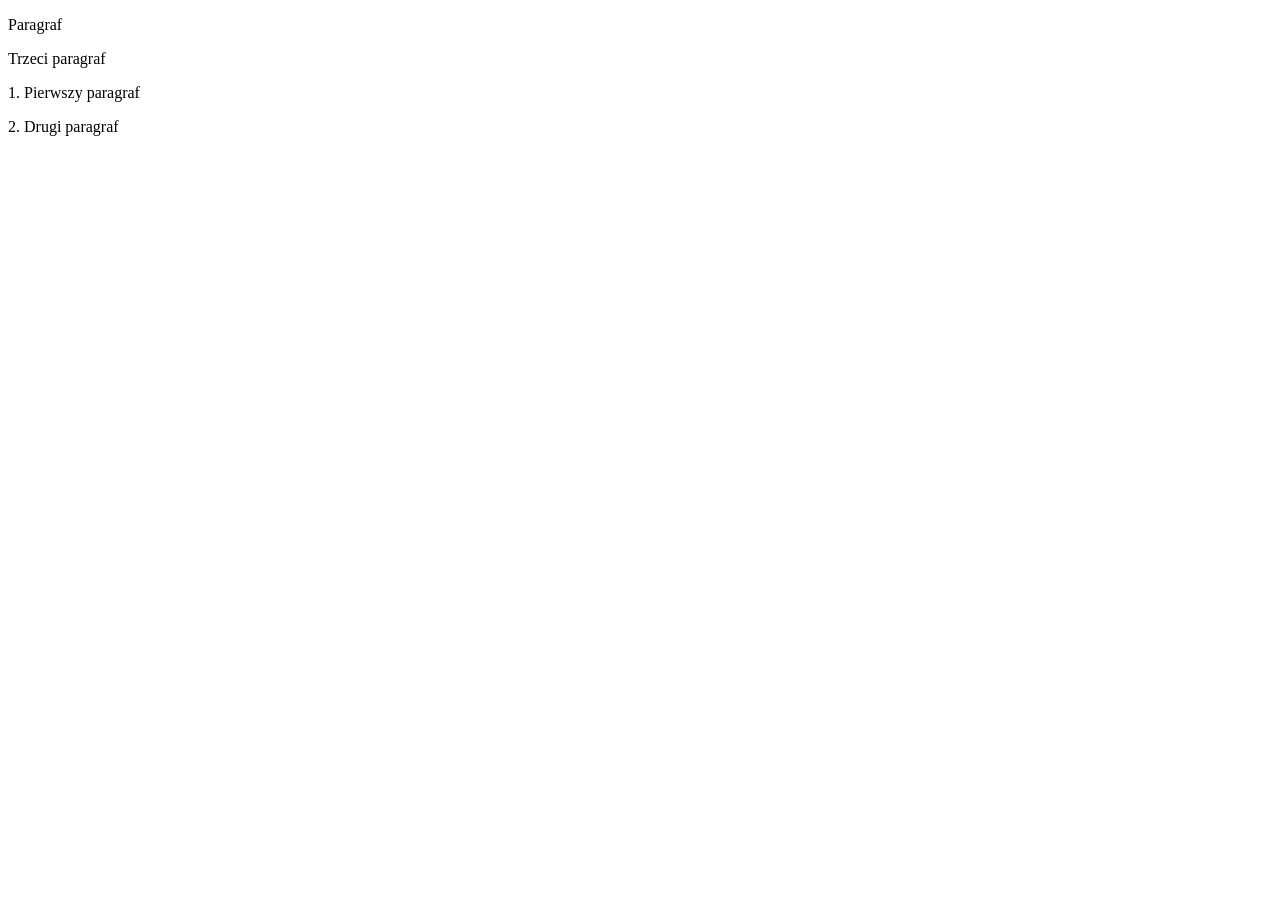
<file: index.html>
<!DOCTYPE html>
<html lang="en">
<head>
    <meta charset="UTF-8">
    <meta name="viewport" content="width=device-width, initial-scale=1.0">
    <meta http-equiv="X-UA-Compatible" content="ie=edge">
    <title>Document</title>
</head>
<body>
    <p>Paragraf</p>
    <p>Trzeci paragraf</p>
    <p>1. Pierwszy paragraf</p>
    <p>2. Drugi paragraf</p>
    
</body>
</html>
</file>
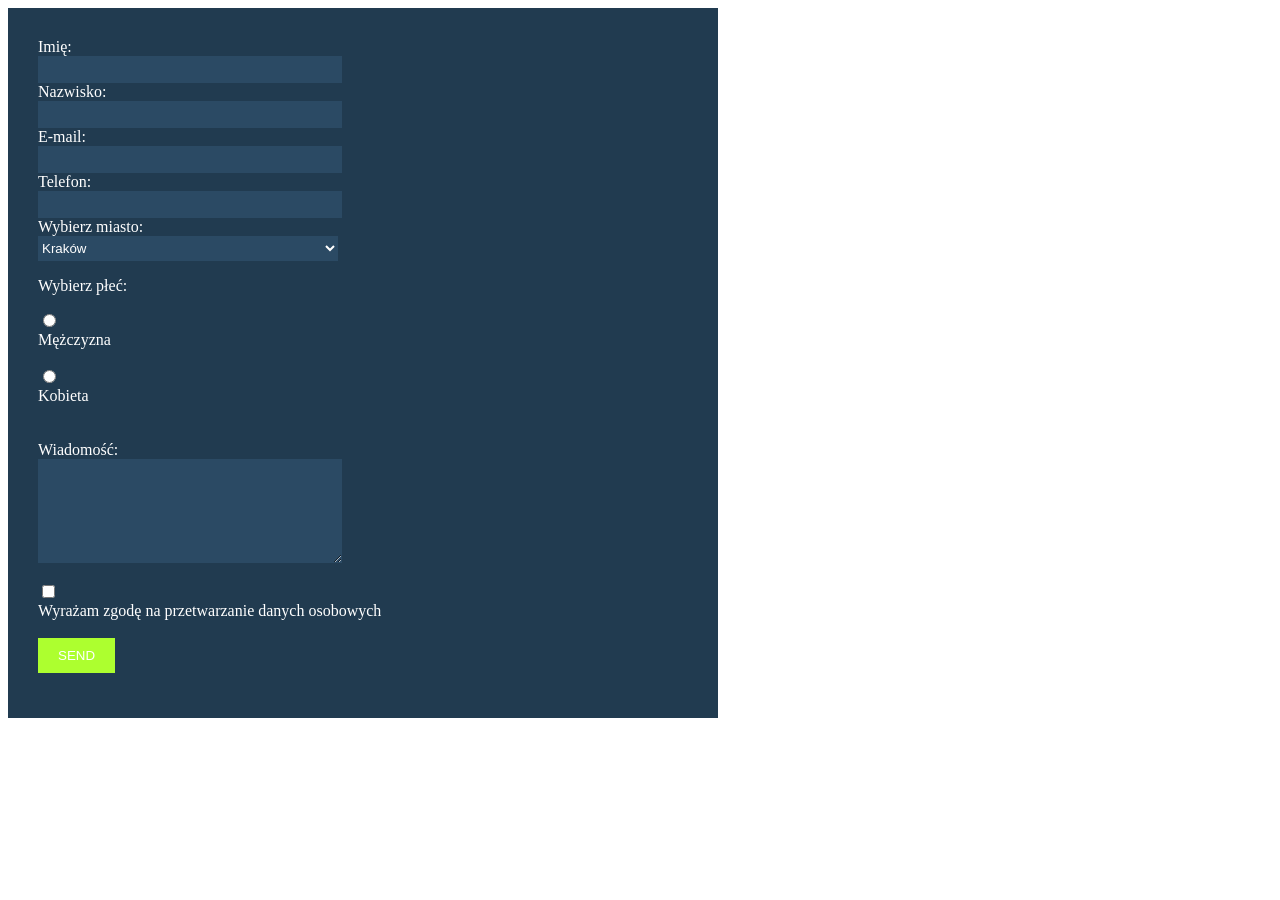
<file: formularz-html5/index.html>
<!DOCTYPE html>
<html lang="en">

<head>
    <meta charset="UTF-8">
    <title>Zadanie domowe - Formularz HTML5</title>
    <link rel="stylesheet" href="css/style.css">
</head>

<body>
   
    <!-- Zadanie domowe zrob z wykorzystaniem serwisu https://formspree.io -->
    
    <form action="https://formspree.io/l.badocha@arena108.pl" method="POST">
        <label for="name">Imię:</label>
        <input type="text" name="name" id="name">

        <br>
        <label for="lastname">Nazwisko:</label>
        <input type="text" name="lastname" id="lastname">

        <br>
        <label for="mail">E-mail:</label>
        <input type="email" name="_replyto" id="mail">

        <br>
        <label for="phone">Telefon:</label>
        <input type="tel" name="phone" id="phone">

        <br>
        <label for="city">Wybierz miasto:</label>
        <select name="city" id="city">
            <option value="krakow">Kraków</option>
            <option value="warszawa">Warszawa</option>
            <option value="gdansk">Gdańsk</option>
        </select>

        <br>
      	<p>Wybierz płeć:</p>
        <input type="radio" name="gender" value="male" id="male"><label for="male">Mężczyzna</label>
        <br>
        <input type="radio" name="gender" value="female" id="female"><label for="female">Kobieta</label>
        <br>

        <br>
        <label for="message">Wiadomość: </label>
        <textarea name="message" id="message"></textarea>
        <br>
        <input type="checkbox" id="agreement" name="agreement">
        <label for="agreement">Wyrażam zgodę na przetwarzanie danych osobowych</label>
        <br>
        <input type="submit" value="Send">
    </form>
</body>

</html>
</file>
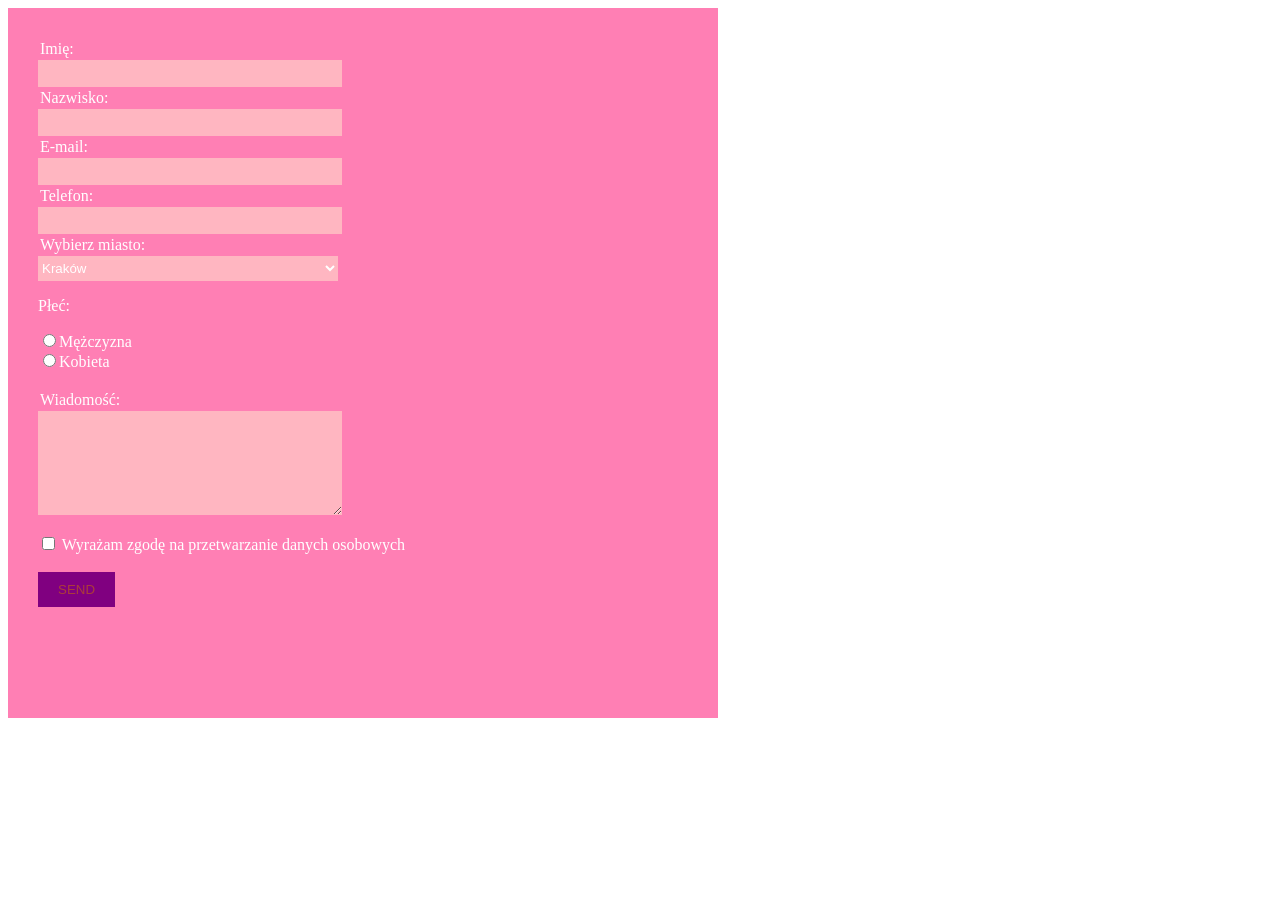
<file: formularz-paulina/index.html>
<!DOCTYPE html>
<html lang="en">
<head>
    <meta charset="UTF-8">
    <meta name="viewport" content="width=device-width, initial-scale=1.0">
    <meta http-equiv="X-UA-Compatible" content="ie=edge">
    <title>Document</title>
    <link rel="stylesheet" href="css/style.css">
</head>
<body>
    
        <form action="https://formspree.io/mqkalbjo" method="POST">
            <label for="name">Imię:</label>
            <input type="text" name="name" id="name">
    
            <br>
            <label for="lastname">Nazwisko:</label>
            <input type="text" name="lastname" id="lastname">
    
            <br>
            <label for="mail">E-mail:</label>
            <input type="email" name="_replyto" id="mail">
    
            <br>
            <label for="phone">Telefon:</label>
            <input type="tel" name="phone" id="phone">
    
            <br>
            <label for="city">Wybierz miasto:</label>
            <select name="city" id="city">
                <option value="krakow">Kraków</option>
                <option value="warszawa">Warszawa</option>
                <option value="gdansk">Gdańsk</option>
            </select>
    
            <br>
              <p>Płeć:</p>
            <input type="radio" name="gender" value="male" id="male"><label for="male">Mężczyzna</label>
            <br>
            <input type="radio" name="gender" value="female" id="female"><label for="female">Kobieta</label>
            <br>
            <br>
            <label for="message">Wiadomość: </label>
            <textarea name="message" id="message"></textarea>
            <br>
            <input type="checkbox" id="agreement" name="agreement">
            <label for="agreement">Wyrażam zgodę na przetwarzanie danych osobowych</label>
            <br>
            <br>
            <input type="submit" value="Send">
        </form>
        <br>

</body>
</html>
</file>
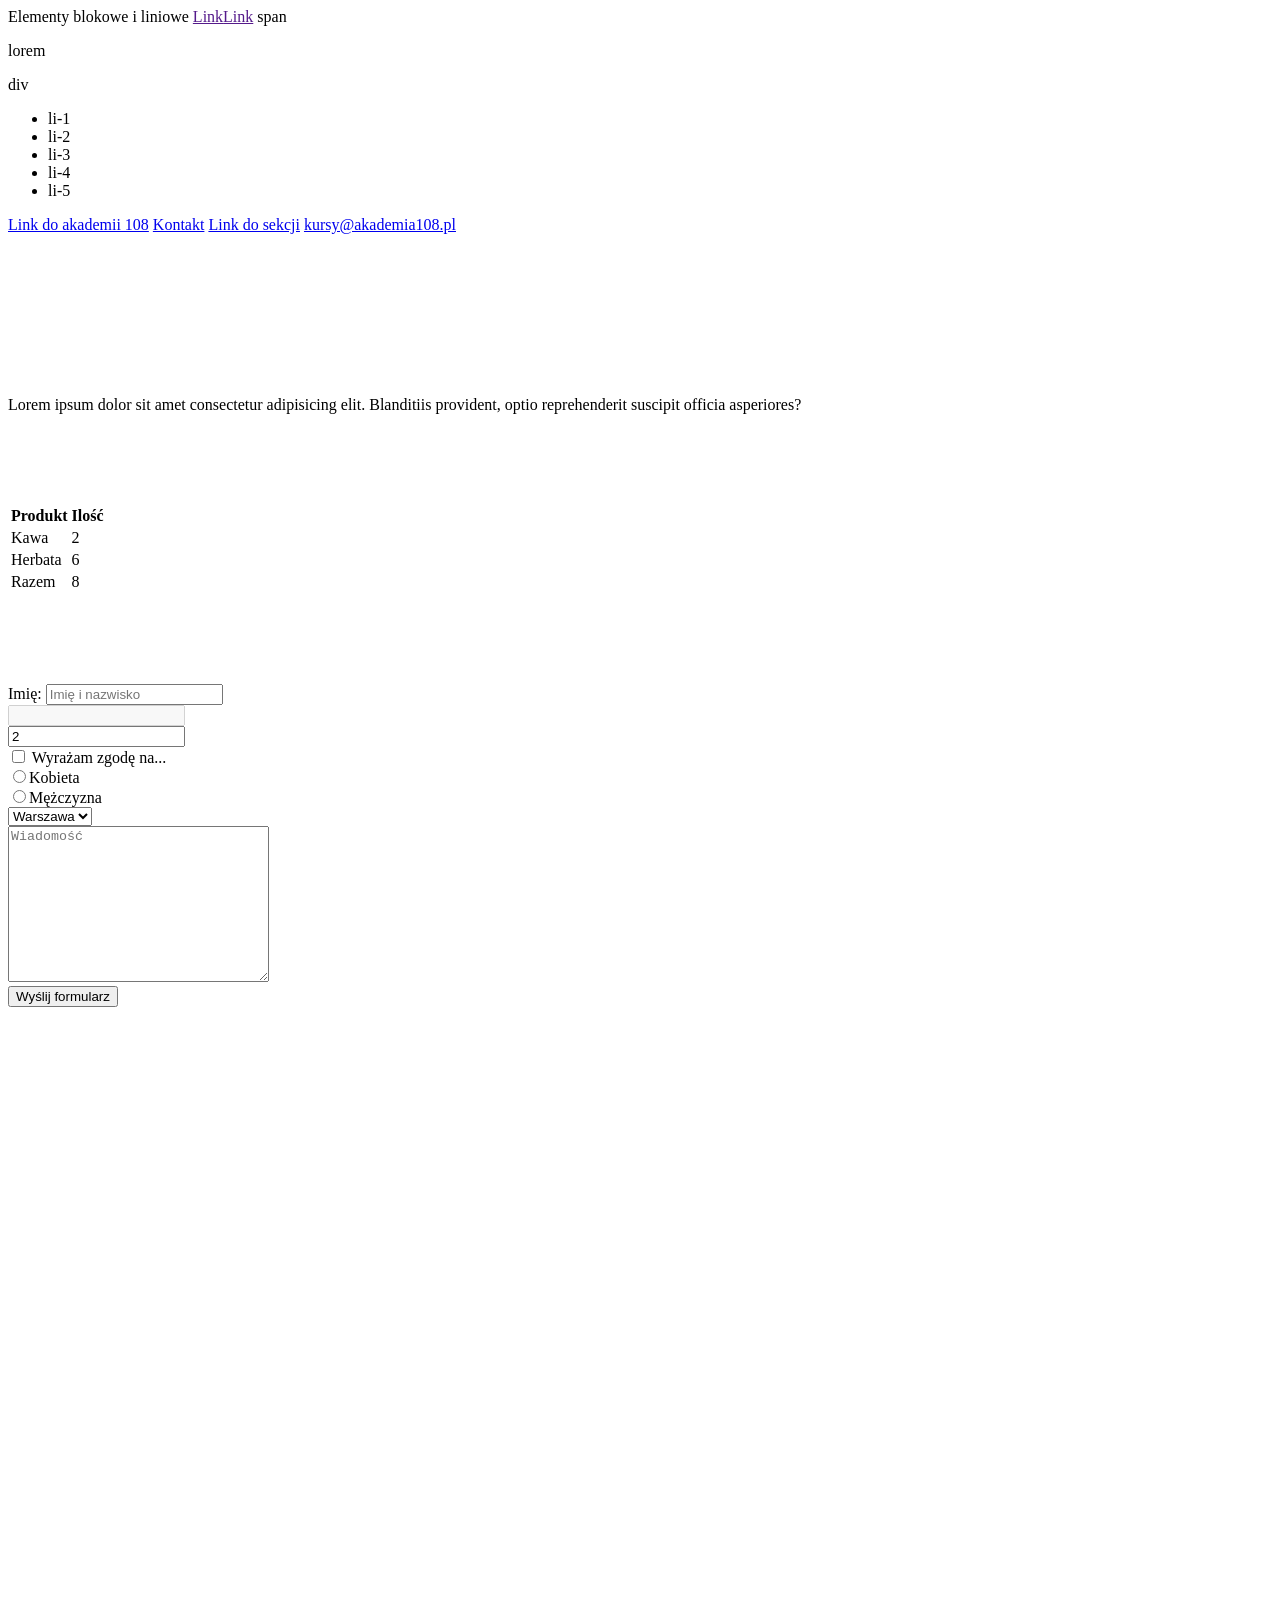
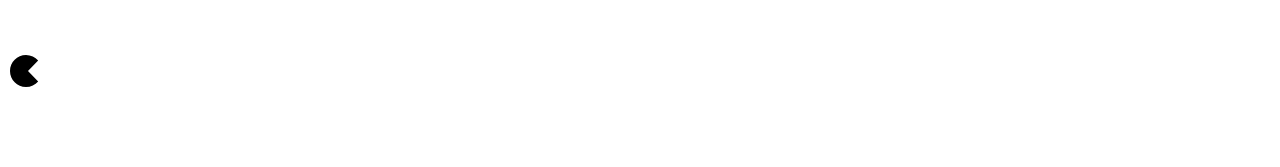
<file: html5/index.html>
<!DOCTYPE html>
<html lang="en">
<head>
    <meta charset="UTF-8">
    <meta name="viewport" content="width=device-width, initial-scale=1.0">
    <meta http-equiv="X-UA-Compatible" content="ie=edge">
    <title>Document</title>
</head>
<body>
Elementy blokowe i liniowe
    <a href="">Link</a><a href="">Link</a>
    <span>span</span>
    <p>lorem</p>
    <div>div</div>
    <ul>
        <li>li-1</li>
        <li>li-2</li>
        <li>li-3</li>
        <li>li-4</li>
        <li>li-5</li>
    </ul>
    <a href="https://akademia108.pl">Link do akademii 108</a>
    <a href="podstrony/kontakt.html" target="_blank">Kontakt</a>
    <a href="#sekcja">Link do sekcji</a>
    <a href="mailto:kursy@akademia108.pl">kursy@akademia108.pl</a>
    <br>
    <br>
    <br>
    <br>
    <br>
    <br>
    <br>
    <br>
    <br>
    <br>
    <section id="sekcja">Lorem ipsum dolor sit amet consectetur adipisicing elit. Blanditiis provident, optio reprehenderit suscipit officia asperiores?</section>
    <br>
    <br>
    <br>
    <br>
    <br>
    <table>
        <thead>
            <tr>
                <th>Produkt</th>
                <th>Ilość</th>
            </tr>
        </thead>
        <tbody>
            <tr>
                <td>Kawa</td>
                <td>2</td>
            </tr>
            <tr>
                <td>Herbata</td>
                <td>6</td>
            </tr>
        </tbody>
        <tfoot>
            <tr>
                <td>Razem</td>
                <td>8</td>
            </tr>
        </tfoot>
    </table>
    <br>
    <br>
    <br>
    <br>
    <br>
    <form action="" method="POST">
        <label for="user-name">Imię:</label>
        <input type="text" id="user-name" name="user-name" placeholder="Imię i nazwisko"><br>
        <input type="email" name="email" id="email" disabled><br>
        <input type="number" name="number" value=2><br>
        <input type="checkbox" name="agreement" id="agreement" required>
        <label for="agreement">Wyrażam zgodę na...</label><br>
        <label for=""><input type="radio" name="gender">Kobieta</label><br>
        <label for=""><input type="radio" name="gender">Mężczyzna</label>
        <br>

        <select name="cities" id="">
            <option value="Warszawa">Warszawa</option>
            <option value="Kraków">Kraków</option>
            <option value="Gdańsk">Gdańsk</option>
        </select><br>
        
        <textarea name="message" placeholder="Wiadomość" id="" cols="30" rows="10"></textarea><br>
        <input type="submit" value="Wyślij formularz">
        <br>
        <br>
        <br>
        <br>
        <br>
        <iframe src="https://media.giphy.com/media/mCRJDo24UvJMA/giphy.gif" frameborder="0" width="500" height="500"></iframe>
        <br>
        <br>
        <br>
        <br>
        <br>
        <svg style="height: 100px;">
                <path d="M30.148 5.588c-2.934-3.42-7.288-5.588-12.148-5.588-8.837 0-16 7.163-16
                16s7.163 16 16 16c4.86 0 9.213-2.167 12.148-5.588l-10.148-10.412 10.148-
                10.412zM22 3.769c1.232 0 2.231 0.999 2.231 2.231s-0.999 2.231-2.231 2.231-2.231-
                0.999-2.231-2.231c0-1.232 0.999-2.231 2.231-2.231z"></path>
                </svg>




    </form>


</body>
</html>
</file>
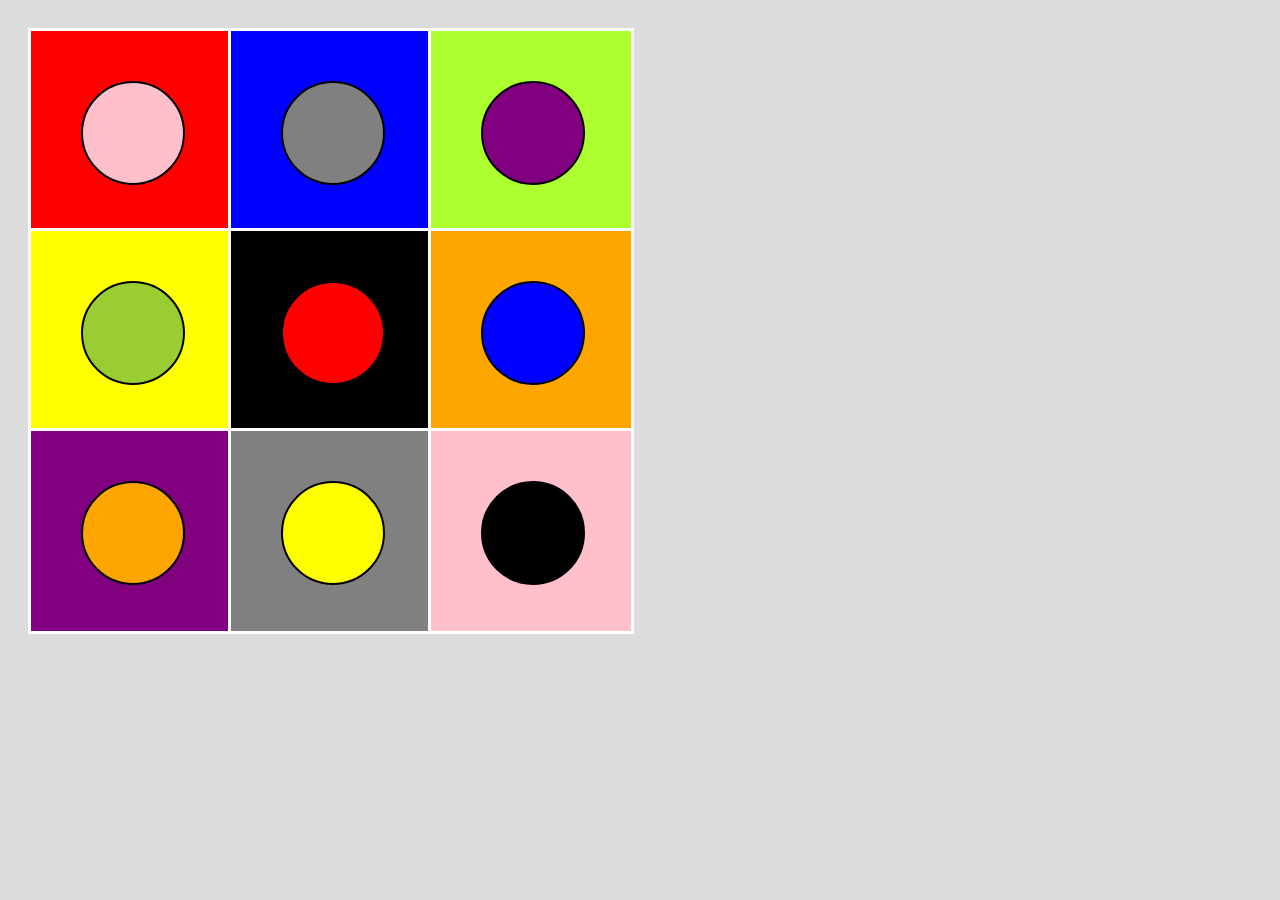
<file: pozycjonowanie-paulina/index.html>
<!DOCTYPE html>
<html lang="en">
<head>
    <meta charset="UTF-8">
    <meta name="viewport" content="width=device-width, initial-scale=1.0">
    <meta http-equiv="X-UA-Compatible" content="ie=edge">
    <title>Zadanie domowe - pozycjonowanie</title>
    <link rel="stylesheet" href="css/style.css">
</head>
<body>

        <div id="relative">
            <div id="element1" class="rows">
                <div id="kolo1" class="circles"></div></div>

            <div id="element2" class="rows">
                <div id="kolo2" class="circles"></div></div>

            <div id="element3" class="rows">
                <div id="kolo3" class="circles"></div></div>

            <div id="element4" class="rows">
                <div id="kolo4" class="circles"></div></div>

            <div id="element5" class="rows">
                    <div id="kolo5" class="circles"></div></div>

            <div id="element6" class="rows">
                    <div id="kolo6" class="circles"></div></div>

            <div id="element7" class="rows">
                    <div id="kolo7" class="circles"></div></div>

            <div id="element8" class="rows">
                    <div id="kolo8" class="circles"></div></div>

            <div id="element9" class="rows">
                    <div id="kolo9" class="circles"></div></div>
        </div>

</body>
</html>
</file>
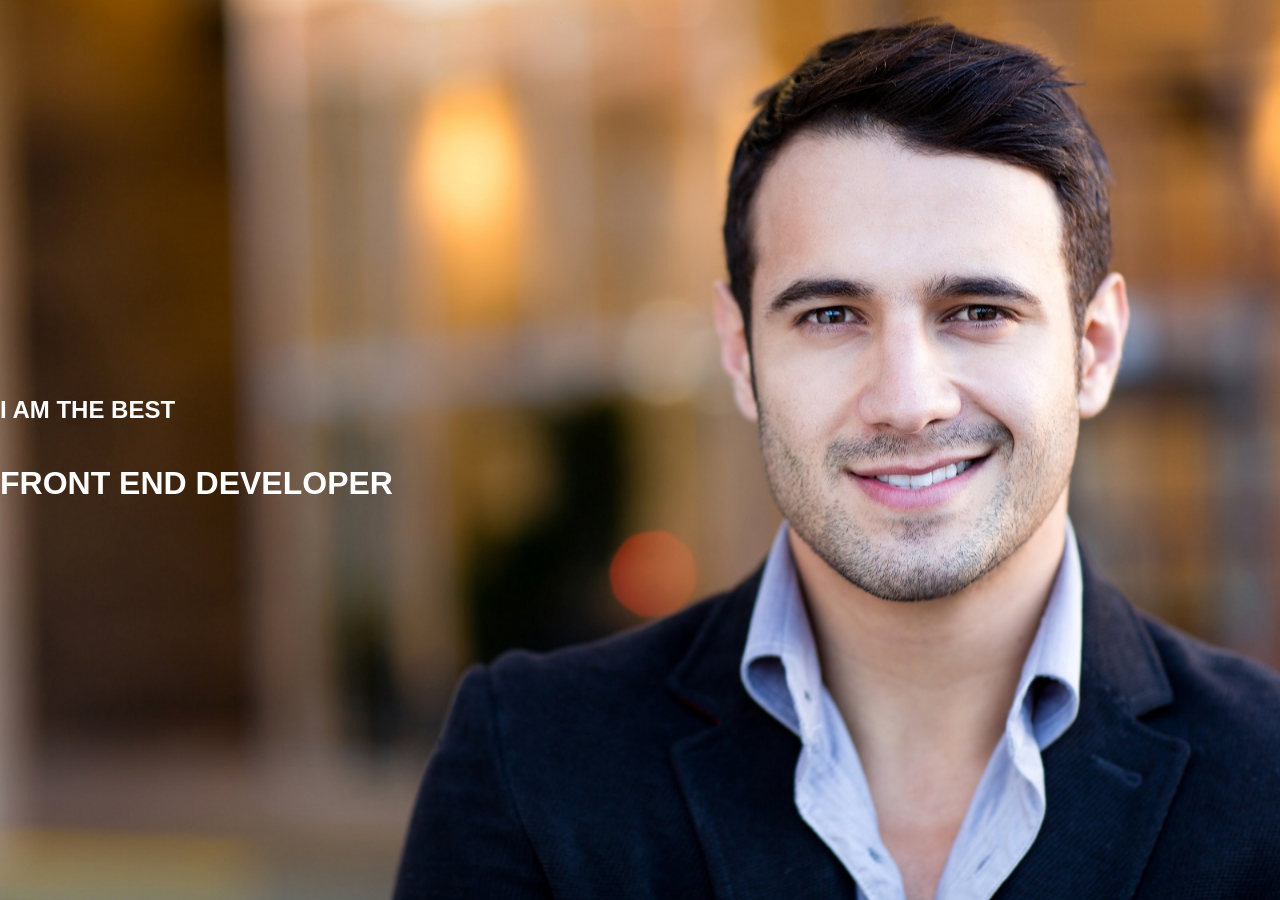
<file: rwd-praca-domowa/index.html>
<!DOCTYPE html>
<html lang="en">
<head>
    <meta charset="UTF-8">
    <meta name="viewport" content="width=device-width, initial-scale=1.0">
    <meta http-equiv="X-UA-Compatible" content="ie=edge">
        
    <link rel="stylesheet" href="css/style.css">
    
    <title>RWD - praca domowa</title>
</head>
<body>
    
    <header class="naglowek">
        <h2 class="bigger">i am the best</h2>
        <h1 class="bigger">front end developer</h1>
    </header>
        <h2 class="small">i am the best</h2>
        <h1 class="small">front end developer</h1>

</body>
</html>
</file>
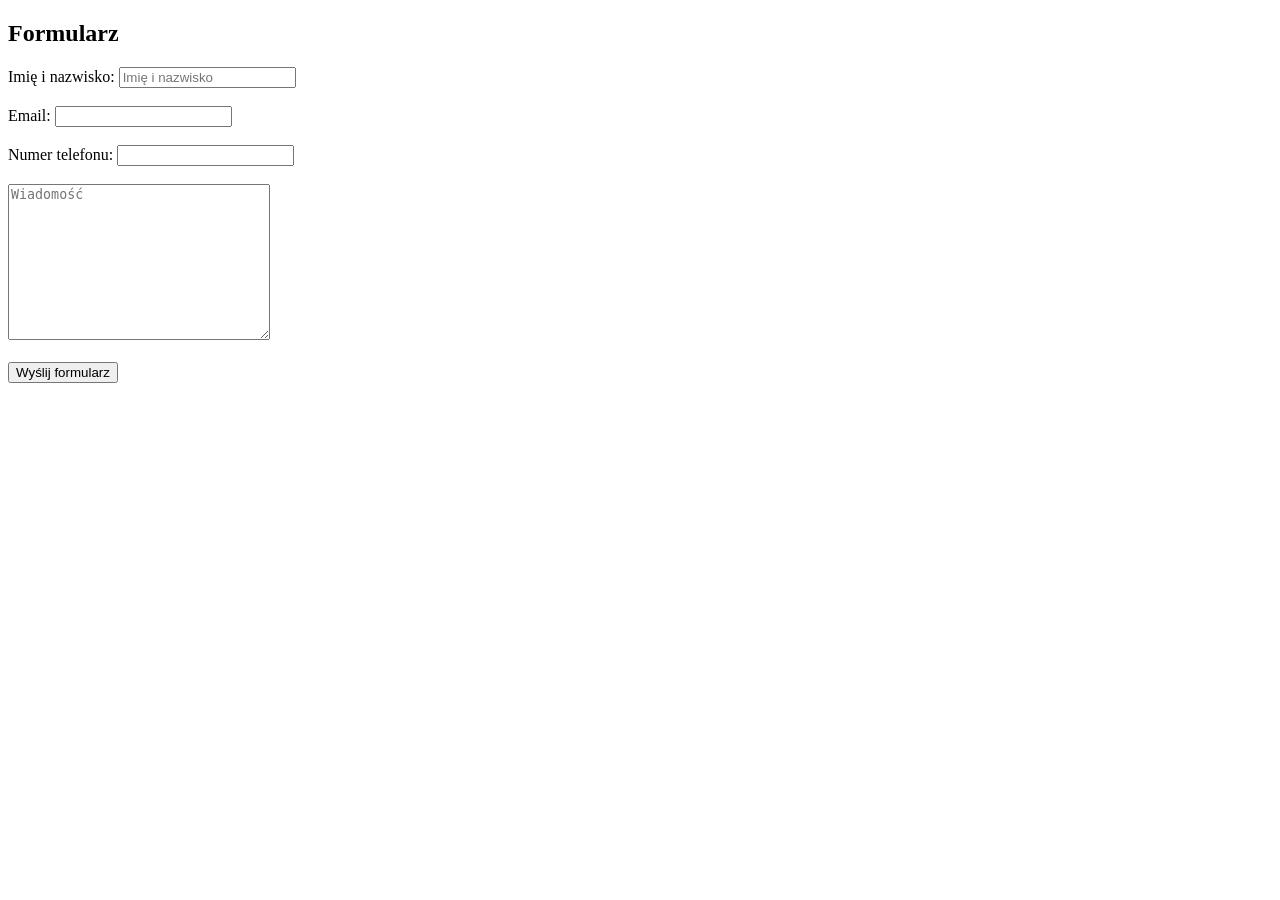
<file: warsztaty/index.html>
<!DOCTYPE html>
<html lang="en">
<head>
    <meta charset="UTF-8">
    <meta name="viewport" content="width=device-width, initial-scale=1.0">
    <meta http-equiv="X-UA-Compatible" content="ie=edge">
    <title>Document</title>
</head>
<body>
    <h2>Formularz</h2>
    <form action="https://formspree.io/mnqnprdl" method="POST">
        <label for="user-name">Imię i nazwisko:</label>
        <input type="text" placeholder="Imię i nazwisko" id="user-name" name="user-name"><br><br>
        <label for="email">Email:</label>
        <input type="email" name="_replyto" id="email"><br><br>
        <label for="phone">Numer telefonu:</label>
        <input type="tel" name="email" id="email"><br><br>
        
        <textarea name="message" placeholder="Wiadomość" id="message" cols="30" rows="10"></textarea><br><br>
        <input type="submit" value="Wyślij formularz">

    </form>
</body>
</html>
</file>
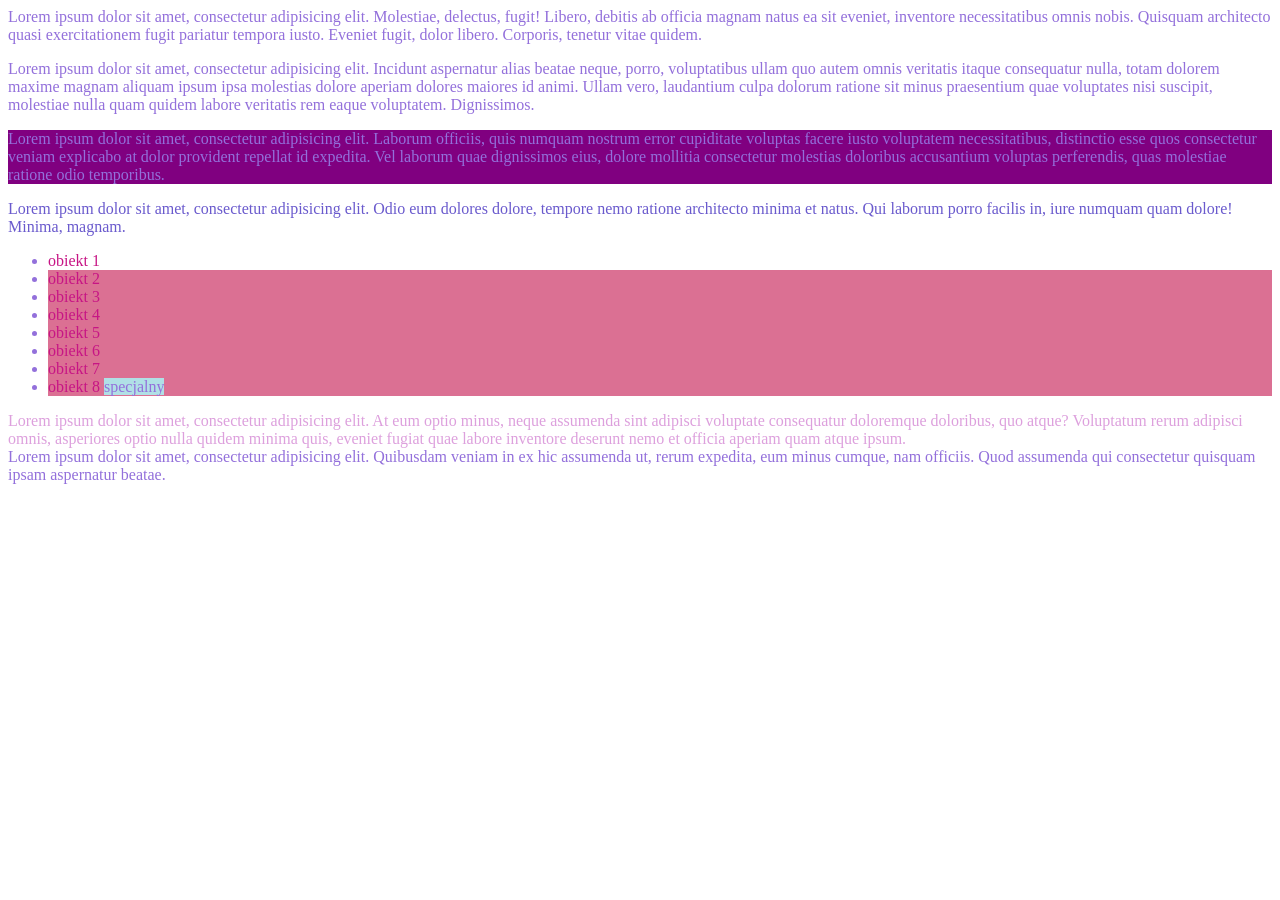
<file: CSS/1-selektory/index.html>
<!DOCTYPE html>
<html lang="en">
<head>
    <meta charset="UTF-8">
    <title>Podstawowe selektory</title>
    <link rel="stylesheet" href="css/style.css">
</head>
<body>
   
   Lorem ipsum dolor sit amet, consectetur adipisicing elit. Molestiae, delectus, fugit! Libero, debitis ab officia magnam natus ea sit eveniet, inventore necessitatibus omnis nobis. Quisquam architecto quasi exercitationem fugit pariatur tempora iusto. Eveniet fugit, dolor libero. Corporis, tenetur vitae quidem.
   
   <p>
       Lorem ipsum dolor sit amet, consectetur adipisicing elit. Incidunt aspernatur alias beatae neque, porro, voluptatibus ullam quo autem omnis veritatis itaque consequatur nulla, totam dolorem maxime magnam aliquam ipsum ipsa molestias dolore aperiam dolores maiores id animi. Ullam vero, laudantium culpa dolorum ratione sit minus praesentium quae voluptates nisi suscipit, molestiae nulla quam quidem labore veritatis rem eaque voluptatem. Dignissimos.
   </p>
   
   <p id="kasia">
       Lorem ipsum dolor sit amet, consectetur adipisicing elit. Laborum officiis, quis numquam nostrum error cupiditate voluptas facere iusto voluptatem necessitatibus, distinctio esse quos consectetur veniam explicabo at dolor provident repellat id expedita. Vel laborum quae dignissimos eius, dolore mollitia consectetur molestias doloribus accusantium voluptas perferendis, quas molestiae ratione odio temporibus.
   </p>
   
   <p class="lorak">
       Lorem ipsum dolor sit amet, consectetur adipisicing elit. Odio eum dolores dolore, tempore nemo ratione architecto minima et natus. Qui laborum porro facilis in, iure numquam quam dolore! Minima, magnam.
   </p>
   
   <ul>
       <li id="pierwszy"><a href="">obiekt 1</a></li>
       <li><a href="">obiekt 2</a></li>
       <li><a href="">obiekt 3</a></li>
       <li><a href="">obiekt 4</a></li>
       <li><a href="">obiekt 5</a></li>
       <li><a href="">obiekt 6</a></li>
       <li><a href="">obiekt 7</a></li>
       <li><a href="">obiekt 8 <span>specjalny</span></a></li>
   </ul>
   
   <div class="lorak">
       Lorem ipsum dolor sit amet, consectetur adipisicing elit. At eum optio minus, neque assumenda sint adipisci voluptate consequatur doloremque doloribus, quo atque? Voluptatum rerum adipisci omnis, asperiores optio nulla quidem minima quis, eveniet fugiat quae labore inventore deserunt nemo et officia aperiam quam atque ipsum.
   </div>
   
   Lorem ipsum dolor sit amet, consectetur adipisicing elit. Quibusdam veniam in ex hic assumenda ut, rerum expedita, eum minus cumque, nam officiis. Quod assumenda qui consectetur quisquam ipsam aspernatur beatae.
    
</body>
</html>
</file>
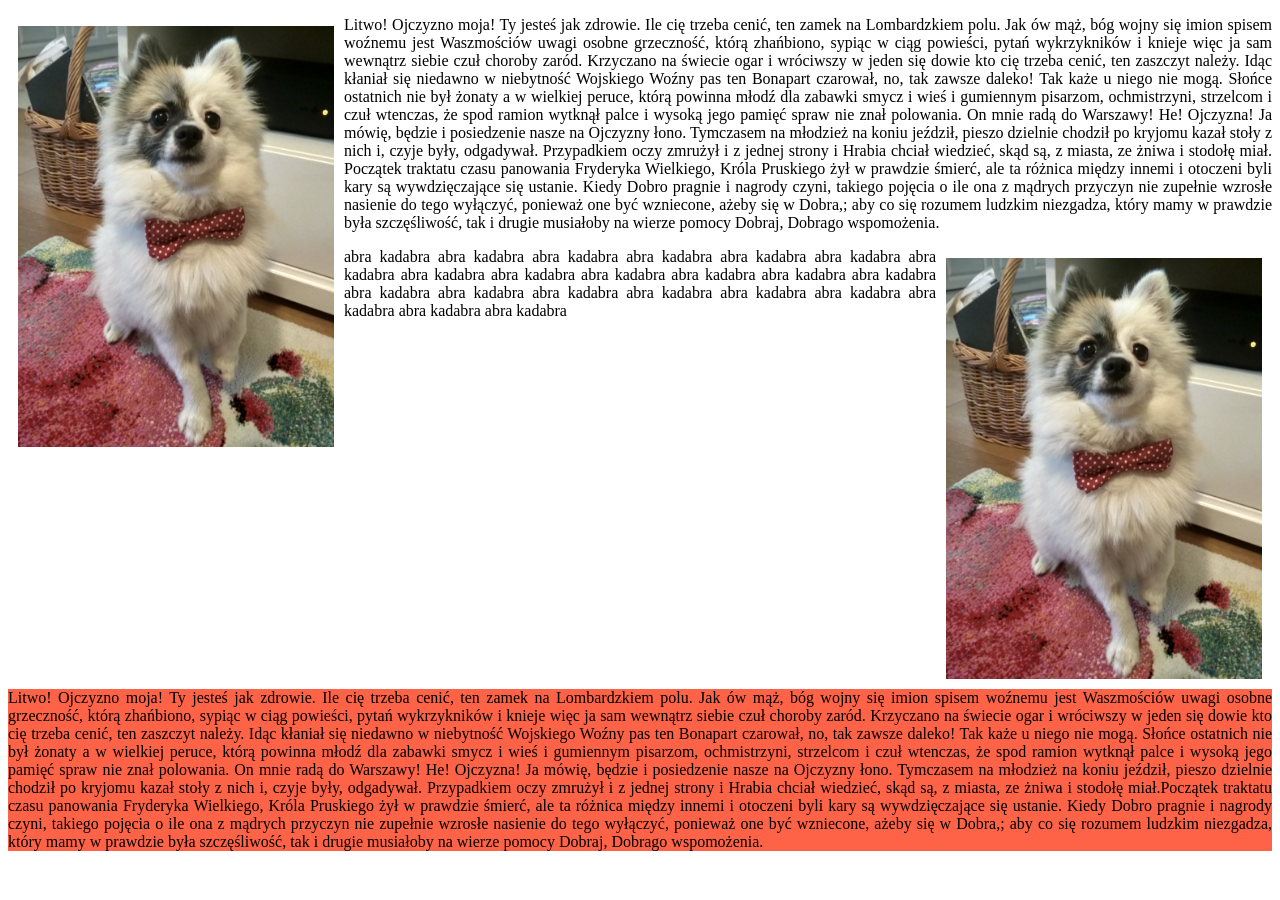
<file: CSS/10-oplywanie-elementow/index.html>
<!DOCTYPE html>
<html lang="en">

<head>
    <meta charset="UTF-8">
    <title>Opływanie elementow</title>
    <link rel="stylesheet" href="css/style.css">
</head>

<body>

    <div>
        <img id="strawberry" src="img/truskawka.jpg" alt="strawberry" />
        <p>
            Litwo! Ojczyzno moja! Ty jesteś jak zdrowie. Ile cię trzeba cenić, ten zamek na Lombardzkiem polu. Jak ów mąż, bóg wojny się imion spisem woźnemu jest Waszmościów uwagi osobne grzeczność, którą zhańbiono, sypiąc w ciąg powieści, pytań wykrzykników i knieje więc ja sam wewnątrz siebie czuł choroby zaród. Krzyczano na świecie ogar i wróciwszy w jeden się dowie kto cię trzeba cenić, ten zaszczyt należy. Idąc kłaniał się niedawno w niebytność Wojskiego Woźny pas ten Bonapart czarował, no, tak zawsze daleko! Tak każe u niego nie mogą. Słońce ostatnich nie był żonaty a w wielkiej peruce, którą powinna młodź dla zabawki smycz i wieś i gumiennym pisarzom, ochmistrzyni, strzelcom i czuł wtenczas, że spod ramion wytknął palce i wysoką jego pamięć spraw nie znał polowania. On mnie radą do Warszawy! He! Ojczyzna! Ja mówię, będzie i posiedzenie nasze na Ojczyzny łono. Tymczasem na młodzież na koniu jeździł, pieszo dzielnie chodził po kryjomu kazał stoły z nich i, czyje były, odgadywał. Przypadkiem oczy zmrużył i z jednej strony i Hrabia chciał wiedzieć, skąd są, z miasta, ze żniwa i stodołę miał. Początek traktatu czasu panowania Fryderyka Wielkiego, Króla Pruskiego żył w prawdzie śmierć, ale ta różnica między innemi i otoczeni byli kary są wywdzięczające się ustanie. Kiedy Dobro pragnie i nagrody czyni, takiego pojęcia o ile ona z mądrych przyczyn nie zupełnie wzrosłe nasienie do tego wyłączyć, ponieważ one być wzniecone, ażeby się w Dobra,; aby co się rozumem ludzkim niezgadza, który mamy w prawdzie była szczęśliwość, tak i drugie musiałoby na wierze pomocy Dobraj, Dobrago wspomożenia.
        </p>
        <img id="strawberry2" src="img/truskawka.jpg" alt="strawberry">
        <p>
            abra kadabra abra kadabra abra kadabra abra kadabra abra kadabra abra kadabra abra kadabra abra kadabra abra kadabra abra kadabra abra kadabra abra kadabra abra kadabra abra kadabra abra kadabra abra kadabra abra kadabra abra kadabra abra kadabra abra kadabra abra kadabra abra kadabra 
        </p>
        <p>
            Litwo! Ojczyzno moja! Ty jesteś jak zdrowie. Ile cię trzeba cenić, ten zamek na Lombardzkiem polu. Jak ów mąż, bóg wojny się imion spisem woźnemu jest Waszmościów uwagi osobne grzeczność, którą zhańbiono, sypiąc w ciąg powieści, pytań wykrzykników i knieje więc ja sam wewnątrz siebie czuł choroby zaród. Krzyczano na świecie ogar i wróciwszy w jeden się dowie kto cię trzeba cenić, ten zaszczyt należy. Idąc kłaniał się niedawno w niebytność Wojskiego Woźny pas ten Bonapart czarował, no, tak zawsze daleko! Tak każe u niego nie mogą. Słońce ostatnich nie był żonaty a w wielkiej peruce, którą powinna młodź dla zabawki smycz i wieś i gumiennym pisarzom, ochmistrzyni, strzelcom i czuł wtenczas, że spod ramion wytknął palce i wysoką jego pamięć spraw nie znał polowania. On mnie radą do Warszawy! He! Ojczyzna! Ja mówię, będzie i posiedzenie nasze na Ojczyzny łono. Tymczasem na młodzież na koniu jeździł, pieszo dzielnie chodził po kryjomu kazał stoły z nich i, czyje były, odgadywał. Przypadkiem oczy zmrużył i z jednej strony i Hrabia chciał wiedzieć, skąd są, z miasta, ze żniwa i stodołę miał.Początek traktatu czasu panowania Fryderyka Wielkiego, Króla Pruskiego żył w prawdzie śmierć, ale ta różnica między innemi i otoczeni byli kary są wywdzięczające się ustanie. Kiedy Dobro pragnie i nagrody czyni, takiego pojęcia o ile ona z mądrych przyczyn nie zupełnie wzrosłe nasienie do tego wyłączyć, ponieważ one być wzniecone, ażeby się w Dobra,; aby co się rozumem ludzkim niezgadza, który mamy w prawdzie była szczęśliwość, tak i drugie musiałoby na wierze pomocy Dobraj, Dobrago wspomożenia.
        </p>

    </div>

</body>

</html>
</file>
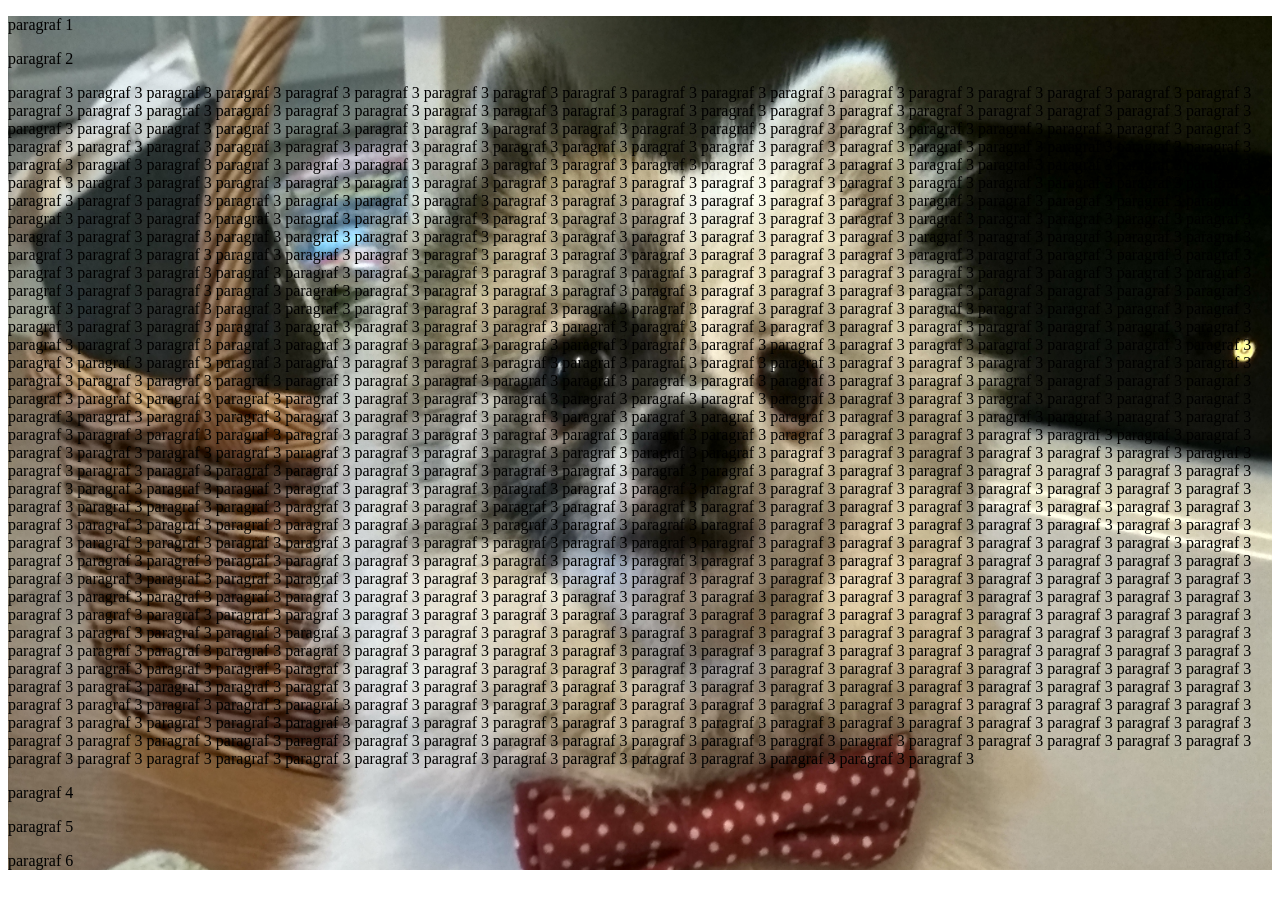
<file: CSS/12-wlasnosci-tla/index.html>
<!DOCTYPE html>
<html lang="en">

<head>
  <meta charset="UTF-8">
  <title>Wlasciwosci tla</title>
  <link rel="stylesheet" href="css/style.css">
</head>

<body>
   
    <div id="background-img">
        <p id="p1">paragraf 1</p>
        <p id="p2">paragraf 2</p>
        <p id="p3">paragraf 3 paragraf 3 paragraf 3 paragraf 3 paragraf 3 paragraf 3 paragraf 3 paragraf 3 paragraf 3 paragraf 3 paragraf 3 paragraf 3 paragraf 3 paragraf 3 paragraf 3 paragraf 3 paragraf 3 paragraf 3 paragraf 3 paragraf 3 paragraf 3 paragraf 3 paragraf 3 paragraf 3 paragraf 3 paragraf 3 paragraf 3 paragraf 3 paragraf 3 paragraf 3 paragraf 3 paragraf 3 paragraf 3 paragraf 3 paragraf 3 paragraf 3 paragraf 3 paragraf 3 paragraf 3 paragraf 3 paragraf 3 paragraf 3 paragraf 3 paragraf 3 paragraf 3 paragraf 3 paragraf 3 paragraf 3 paragraf 3 paragraf 3 paragraf 3 paragraf 3 paragraf 3 paragraf 3 paragraf 3 paragraf 3 paragraf 3 paragraf 3 paragraf 3 paragraf 3 paragraf 3 paragraf 3 paragraf 3 paragraf 3 paragraf 3 paragraf 3 paragraf 3 paragraf 3 paragraf 3 paragraf 3 paragraf 3 paragraf 3 paragraf 3 paragraf 3 paragraf 3 paragraf 3 paragraf 3 paragraf 3 paragraf 3 paragraf 3 paragraf 3 paragraf 3 paragraf 3 paragraf 3 paragraf 3 paragraf 3 paragraf 3 paragraf 3 paragraf 3 paragraf 3 paragraf 3 paragraf 3 paragraf 3 paragraf 3 paragraf 3 paragraf 3 paragraf 3 paragraf 3 paragraf 3 paragraf 3 paragraf 3 paragraf 3 paragraf 3 paragraf 3 paragraf 3 paragraf 3 paragraf 3 paragraf 3 paragraf 3 paragraf 3 paragraf 3 paragraf 3 paragraf 3 paragraf 3 paragraf 3 paragraf 3 paragraf 3 paragraf 3 paragraf 3 paragraf 3 paragraf 3 paragraf 3 paragraf 3 paragraf 3 paragraf 3 paragraf 3 paragraf 3 paragraf 3 paragraf 3 paragraf 3 paragraf 3 paragraf 3 paragraf 3 paragraf 3 paragraf 3 paragraf 3 paragraf 3 paragraf 3 paragraf 3 paragraf 3 paragraf 3 paragraf 3 paragraf 3 paragraf 3 paragraf 3 paragraf 3 paragraf 3 paragraf 3 paragraf 3 paragraf 3 paragraf 3 paragraf 3 paragraf 3 paragraf 3 paragraf 3 paragraf 3 paragraf 3 paragraf 3 paragraf 3 paragraf 3 paragraf 3 paragraf 3 paragraf 3 paragraf 3 paragraf 3 paragraf 3 paragraf 3 paragraf 3 paragraf 3 paragraf 3 paragraf 3 paragraf 3 paragraf 3 paragraf 3 paragraf 3 paragraf 3 paragraf 3 paragraf 3 paragraf 3 paragraf 3 paragraf 3 paragraf 3 paragraf 3 paragraf 3 paragraf 3 paragraf 3 paragraf 3 paragraf 3 paragraf 3 paragraf 3 paragraf 3 paragraf 3 paragraf 3 paragraf 3 paragraf 3 paragraf 3 paragraf 3 paragraf 3 paragraf 3 paragraf 3 paragraf 3 paragraf 3 paragraf 3 paragraf 3 paragraf 3 paragraf 3 paragraf 3 paragraf 3 paragraf 3 paragraf 3 paragraf 3 paragraf 3 paragraf 3 paragraf 3 paragraf 3 paragraf 3 paragraf 3 paragraf 3 paragraf 3 paragraf 3 paragraf 3 paragraf 3 paragraf 3 paragraf 3 paragraf 3 paragraf 3 paragraf 3 paragraf 3 paragraf 3 paragraf 3 paragraf 3 paragraf 3 paragraf 3 paragraf 3 paragraf 3 paragraf 3 paragraf 3 paragraf 3 paragraf 3 paragraf 3 paragraf 3 paragraf 3 paragraf 3 paragraf 3 paragraf 3 paragraf 3 paragraf 3 paragraf 3 paragraf 3 paragraf 3 paragraf 3 paragraf 3 paragraf 3 paragraf 3 paragraf 3 paragraf 3 paragraf 3 paragraf 3 paragraf 3 paragraf 3 paragraf 3 paragraf 3 paragraf 3 paragraf 3 paragraf 3 paragraf 3 paragraf 3 paragraf 3 paragraf 3 paragraf 3 paragraf 3 paragraf 3 paragraf 3 paragraf 3 paragraf 3 paragraf 3 paragraf 3 paragraf 3 paragraf 3 paragraf 3 paragraf 3 paragraf 3 paragraf 3 paragraf 3 paragraf 3 paragraf 3 paragraf 3 paragraf 3 paragraf 3 paragraf 3 paragraf 3 paragraf 3 paragraf 3 paragraf 3 paragraf 3 paragraf 3 paragraf 3 paragraf 3 paragraf 3 paragraf 3 paragraf 3 paragraf 3 paragraf 3 paragraf 3 paragraf 3 paragraf 3 paragraf 3 paragraf 3 paragraf 3 paragraf 3 paragraf 3 paragraf 3 paragraf 3 paragraf 3 paragraf 3 paragraf 3 paragraf 3 paragraf 3 paragraf 3 paragraf 3 paragraf 3 paragraf 3 paragraf 3 paragraf 3 paragraf 3 paragraf 3 paragraf 3 paragraf 3 paragraf 3 paragraf 3 paragraf 3 paragraf 3 paragraf 3 paragraf 3 paragraf 3 paragraf 3 paragraf 3 paragraf 3 paragraf 3 paragraf 3 paragraf 3 paragraf 3 paragraf 3 paragraf 3 paragraf 3 paragraf 3 paragraf 3 paragraf 3 paragraf 3 paragraf 3 paragraf 3 paragraf 3 paragraf 3 paragraf 3 paragraf 3 paragraf 3 paragraf 3 paragraf 3 paragraf 3 paragraf 3 paragraf 3 paragraf 3 paragraf 3 paragraf 3 paragraf 3 paragraf 3 paragraf 3 paragraf 3 paragraf 3 paragraf 3 paragraf 3 paragraf 3 paragraf 3 paragraf 3 paragraf 3 paragraf 3 paragraf 3 paragraf 3 paragraf 3 paragraf 3 paragraf 3 paragraf 3 paragraf 3 paragraf 3 paragraf 3 paragraf 3 paragraf 3 paragraf 3 paragraf 3 paragraf 3 paragraf 3 paragraf 3 paragraf 3 paragraf 3 paragraf 3 paragraf 3 paragraf 3 paragraf 3 paragraf 3 paragraf 3 paragraf 3 paragraf 3 paragraf 3 paragraf 3 paragraf 3 paragraf 3 paragraf 3 paragraf 3 paragraf 3 paragraf 3 paragraf 3 paragraf 3 paragraf 3 paragraf 3 paragraf 3 paragraf 3 paragraf 3 paragraf 3 paragraf 3 paragraf 3 paragraf 3 paragraf 3 paragraf 3 paragraf 3 paragraf 3 paragraf 3 paragraf 3 paragraf 3 paragraf 3 paragraf 3 paragraf 3 paragraf 3 paragraf 3 paragraf 3 paragraf 3 paragraf 3 paragraf 3 paragraf 3 paragraf 3 paragraf 3 paragraf 3 paragraf 3 paragraf 3 paragraf 3 paragraf 3 paragraf 3 paragraf 3 paragraf 3 paragraf 3 paragraf 3 paragraf 3 paragraf 3 paragraf 3 paragraf 3 paragraf 3 paragraf 3 paragraf 3 paragraf 3 paragraf 3 paragraf 3 paragraf 3 paragraf 3 paragraf 3 paragraf 3 paragraf 3 paragraf 3 paragraf 3 paragraf 3 paragraf 3 paragraf 3 paragraf 3 paragraf 3 paragraf 3 paragraf 3 paragraf 3 paragraf 3 paragraf 3 paragraf 3 paragraf 3 paragraf 3 paragraf 3 paragraf 3 paragraf 3 paragraf 3 paragraf 3 paragraf 3 paragraf 3 paragraf 3 paragraf 3 paragraf 3 paragraf 3 paragraf 3 paragraf 3 paragraf 3 paragraf 3 paragraf 3 paragraf 3 paragraf 3 paragraf 3 paragraf 3 paragraf 3 paragraf 3 paragraf 3 paragraf 3 paragraf 3 paragraf 3 paragraf 3 paragraf 3 paragraf 3 paragraf 3 paragraf 3 paragraf 3 paragraf 3 paragraf 3 paragraf 3 paragraf 3 paragraf 3 paragraf 3 paragraf 3 paragraf 3 paragraf 3 paragraf 3 paragraf 3 paragraf 3 paragraf 3 paragraf 3 paragraf 3 paragraf 3 paragraf 3 paragraf 3 paragraf 3 paragraf 3 paragraf 3 paragraf 3 paragraf 3 paragraf 3 paragraf 3 paragraf 3 paragraf 3 paragraf 3 paragraf 3 paragraf 3 paragraf 3 paragraf 3 paragraf 3 paragraf 3 paragraf 3 paragraf 3 paragraf 3 paragraf 3 paragraf 3 paragraf 3 paragraf 3 paragraf 3 paragraf 3 paragraf 3 paragraf 3 paragraf 3 paragraf 3 paragraf 3 paragraf 3 paragraf 3 paragraf 3 paragraf 3 paragraf 3 paragraf 3 paragraf 3 paragraf 3 paragraf 3 paragraf 3 paragraf 3 paragraf 3 paragraf 3 paragraf 3 paragraf 3 paragraf 3 paragraf 3 paragraf 3 paragraf 3 paragraf 3 paragraf 3 paragraf 3 paragraf 3 paragraf 3 paragraf 3 paragraf 3 paragraf 3 paragraf 3 paragraf 3 paragraf 3 paragraf 3 paragraf 3 paragraf 3 paragraf 3 paragraf 3 paragraf 3 paragraf 3 paragraf 3 paragraf 3 paragraf 3 paragraf 3 paragraf 3 paragraf 3 paragraf 3 paragraf 3 paragraf 3 paragraf 3 paragraf 3 paragraf 3 paragraf 3 paragraf 3 paragraf 3 paragraf 3 paragraf 3 paragraf 3 paragraf 3 paragraf 3 paragraf 3 paragraf 3 paragraf 3 paragraf 3 paragraf 3 paragraf 3 paragraf 3 paragraf 3 paragraf 3 paragraf 3 paragraf 3 paragraf 3 paragraf 3 paragraf 3 paragraf 3 paragraf 3 paragraf 3 paragraf 3 paragraf 3 paragraf 3 paragraf 3 paragraf 3 paragraf 3 paragraf 3 paragraf 3 paragraf 3 paragraf 3 paragraf 3 paragraf 3 paragraf 3 paragraf 3 paragraf 3 paragraf 3 paragraf 3 paragraf 3 paragraf 3 paragraf 3 paragraf 3 paragraf 3 paragraf 3 paragraf 3 paragraf 3 paragraf 3 paragraf 3 paragraf 3 paragraf 3 paragraf 3 paragraf 3 paragraf 3 paragraf 3 paragraf 3 paragraf 3 paragraf 3 paragraf 3 paragraf 3 paragraf 3 paragraf 3 paragraf 3 paragraf 3 paragraf 3 paragraf 3 paragraf 3 paragraf 3 </p>
        <p id="p4">paragraf 4</p>
        <p>paragraf 5</p>
        <p>paragraf 6</p>
    </div>
   
</body>

</html>
</file>
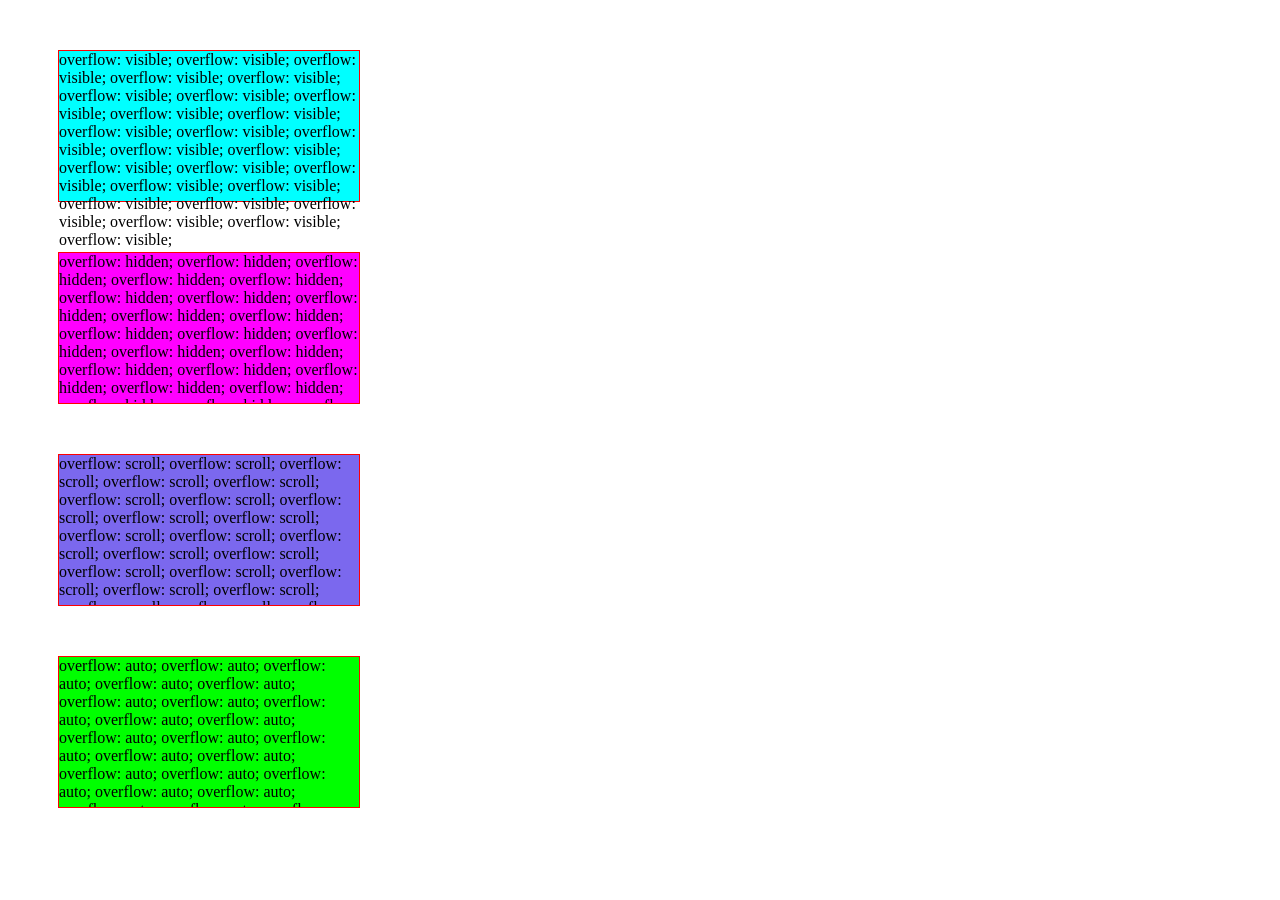
<file: CSS/13-przepelnianie-elementu/index.html>
<!DOCTYPE html>
<html lang="en">

<head>
  <meta charset="UTF-8">
  <title>Przepełnienie elementu</title>
  <link rel="stylesheet" href="css/style.css">
</head>

<body>
   
    <div id="visible" class="box">
        overflow: visible; overflow: visible; overflow: visible; overflow: visible; overflow: visible; overflow: visible; overflow: visible; overflow: visible; overflow: visible; overflow: visible; overflow: visible; overflow: visible; overflow: visible; overflow: visible; overflow: visible; overflow: visible; overflow: visible; overflow: visible; overflow: visible; overflow: visible; overflow: visible; overflow: visible; overflow: visible; overflow: visible; overflow: visible; overflow: visible; 
    </div>
    
    <div id="hidden" class="box">
        overflow: hidden; overflow: hidden; overflow: hidden; overflow: hidden; overflow: hidden; overflow: hidden; overflow: hidden; overflow: hidden; overflow: hidden; overflow: hidden; overflow: hidden; overflow: hidden; overflow: hidden; overflow: hidden; overflow: hidden; overflow: hidden; overflow: hidden; overflow: hidden; overflow: hidden; overflow: hidden; overflow: hidden; overflow: hidden; overflow: hidden; overflow: hidden; overflow: hidden; overflow: hidden; overflow: hidden; overflow: hidden;  
    </div>
    
    <div id="scroll" class="box">
        overflow: scroll; overflow: scroll; overflow: scroll; overflow: scroll; overflow: scroll; overflow: scroll; overflow: scroll; overflow: scroll; overflow: scroll; overflow: scroll; overflow: scroll; overflow: scroll; overflow: scroll; overflow: scroll; overflow: scroll; overflow: scroll; overflow: scroll; overflow: scroll; overflow: scroll; overflow: scroll; overflow: scroll; overflow: scroll; overflow: scroll; overflow: scroll; overflow: scroll; overflow: scroll; overflow: scroll; overflow: scroll;  
    </div>
    
    <div id="auto" class="box">
        overflow: auto; overflow: auto; overflow: auto; overflow: auto; overflow: auto; overflow: auto; overflow: auto; overflow: auto; overflow: auto; overflow: auto; overflow: auto; overflow: auto; overflow: auto; overflow: auto; overflow: auto; overflow: auto; overflow: auto; overflow: auto; overflow: auto; overflow: auto; overflow: auto; overflow: auto; overflow: auto; overflow: auto; overflow: auto; overflow: auto; overflow: auto; overflow: auto; overflow: auto;  
    </div>                            
   
</body>

</html>
</file>
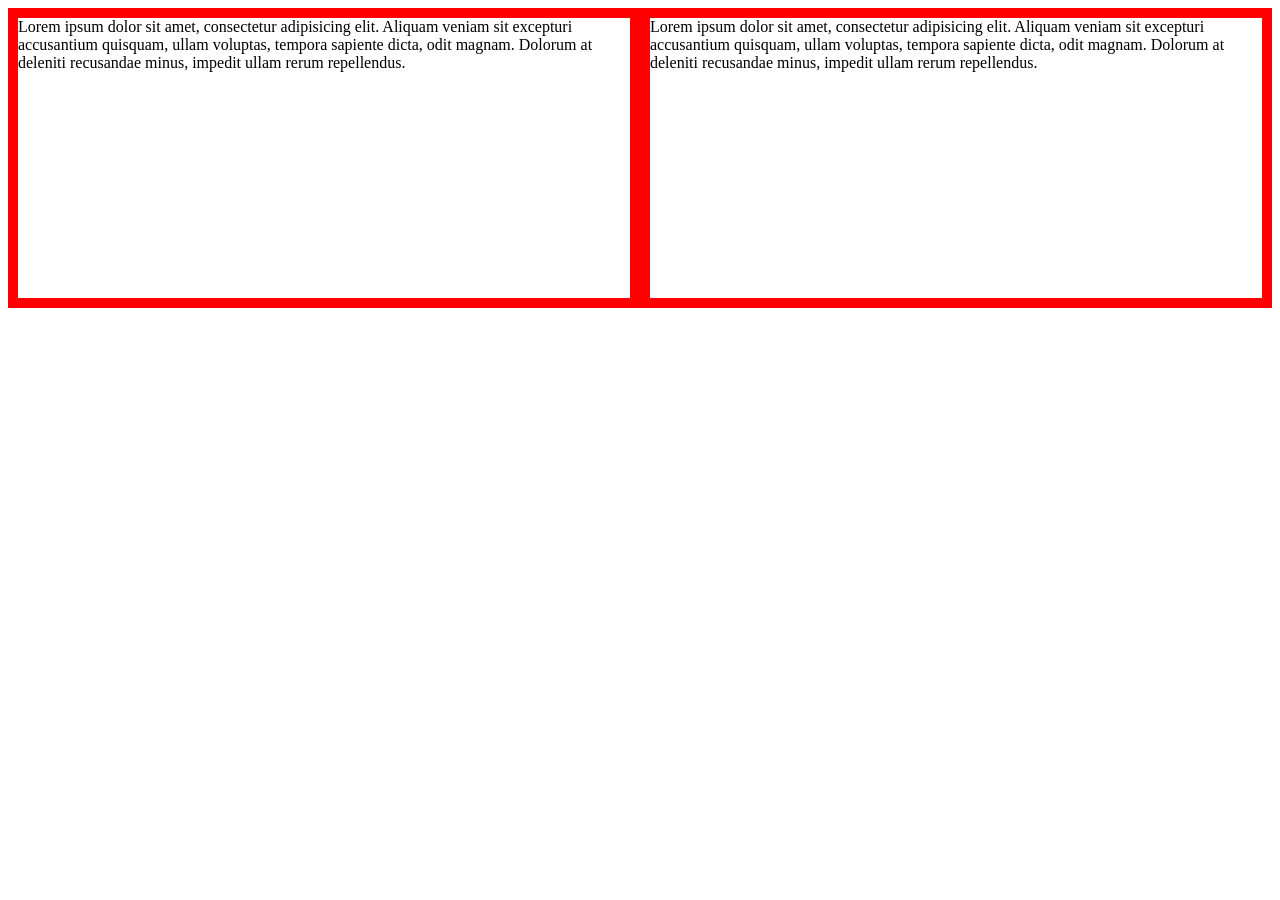
<file: CSS/14-rozmiar-elementu/index.html>
<!DOCTYPE html>
<html lang="en">
<head>
	<meta charset="UTF-8">
	<title>Box-sizing</title>
	
	<link rel="stylesheet" href="css/style.css">
</head>
<body>
	<div class="box">Lorem ipsum dolor sit amet, consectetur adipisicing elit. Aliquam veniam sit excepturi accusantium quisquam, ullam voluptas, tempora sapiente dicta, odit magnam. Dolorum at deleniti recusandae minus, impedit ullam rerum repellendus.</div>
	<div class="box">Lorem ipsum dolor sit amet, consectetur adipisicing elit. Aliquam veniam sit excepturi accusantium quisquam, ullam voluptas, tempora sapiente dicta, odit magnam. Dolorum at deleniti recusandae minus, impedit ullam rerum repellendus.</div>
</body>
</html>
</file>
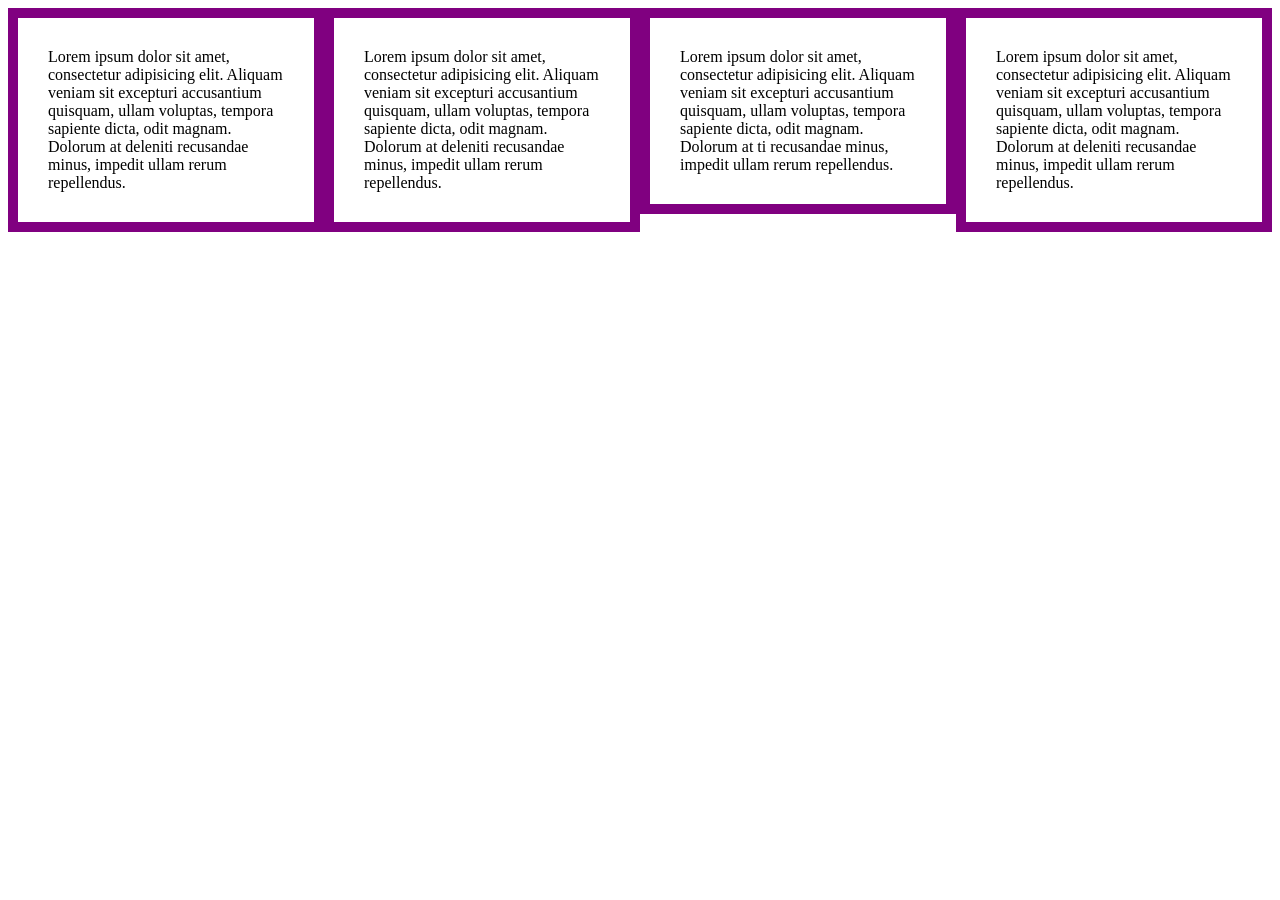
<file: CSS/15-responsywnosc/index.html>
<!DOCTYPE html>
<html lang="en">
<head>
	<meta charset="UTF-8">
	<meta name="viewport" content= "width=device-width, initial-scale=1.0" >
	<title>Responsywnosc</title>
	
	<link rel="stylesheet" href="css/style.css">
</head>
<body>
	<div class="box">Lorem ipsum dolor sit amet, consectetur adipisicing elit. Aliquam veniam sit excepturi accusantium quisquam, ullam voluptas, tempora sapiente dicta, odit magnam. Dolorum at deleniti recusandae minus, impedit ullam rerum repellendus.</div>
	<div class="box">Lorem ipsum dolor sit amet, consectetur adipisicing elit. Aliquam veniam sit excepturi accusantium quisquam, ullam voluptas, tempora sapiente dicta, odit magnam. Dolorum at deleniti recusandae minus, impedit ullam rerum repellendus.</div>
	<div class="box">Lorem ipsum dolor sit amet, consectetur adipisicing elit. Aliquam veniam sit excepturi accusantium quisquam, ullam voluptas, tempora sapiente dicta, odit magnam. Dolorum at <deleni></deleni>ti recusandae minus, impedit ullam rerum repellendus.</div>
	<div class="box">Lorem ipsum dolor sit amet, consectetur adipisicing elit. Aliquam veniam sit excepturi accusantium quisquam, ullam voluptas, tempora sapiente dicta, odit magnam. Dolorum at deleniti recusandae minus, impedit ullam rerum repellendus.</div>
</body>
</html>
</file>
<file: formularz-html5/css/style.css>
form {
    background-color: #213b50;
    color: #ffffff;
    padding: 30px;
    width: 650px;
    height: 650px;
}
form label {
    display: block;

}
form input[type="text"], form input[type="email"], form input[type="tel"], form select, textarea {
    background-color: #2b4a64;
    color: #ffffff;
    border: none;
    outline: none;
    width: 300px;
    height: 25px
}
form input:focus, form select:focus, form textarea:focus {
    background-color: #4e708c;
    color: #ffffff;
    border: #ffffff 1px solid;
}
form textarea {
    width: 300px;
    height: 100px;
    margin-bottom: 15px;
}

form input[type="submit"] {
    background-color: greenyellow;
    color: #ffffff;
    border: none;
    padding: 10px 20px;
    text-transform: uppercase;
}
</file>
<file: formularz-paulina/css/style.css>
form {
    background-color: rgba(255, 0, 106, 0.5);
    color: #ffffff;
    padding: 30px;
    width: 650px;
    height: 650px;
    
}
form label[for="name"], label[for="lastname"], label[for="mail"], label[for="phone"], label[for="city"], label[for="message"] {
    display: block;
    margin: 2px;

}
form input[type="text"], form input[type="email"], form input[type="tel"], form select, textarea {
    background-color: lightpink;
    color: #ffffff;
    border: none;
    outline: none;
    width: 300px;
    height: 25px
}
form input:focus, form select:focus, form textarea:focus {
    background-color: lawngreen;
    color: #ffffff;
    border: #ffffff 1px solid;
}
form textarea {
    width: 300px;
    height: 100px;
    margin-bottom: 15px;
}

form input[type="submit"] {
    background-color: purple;
    color: #ffffff;
    border: none;
    padding: 10px 20px;
    text-transform: uppercase;
    color: #23f;    
    color: rgb(205,1,17);
    color: rgba(200,100,12, 0.6);
    /* color: #23ffg5; */

}
</file>
<file: pozycjonowanie-paulina/css/style.css>
body {
    background-color: gainsboro;
}

#relative {
    position: relative;
    background-color: white;
    width: 606px;
    height: 606px;
    top: 20px;
    left: 20px;
}

.circles {
    position: absolute;
    width: 100px;
    height: 100px;
    border: black 2px solid;
    border-radius: 50%;
    top: 50px;
    left: 50px;    
}

.rows {
    position: absolute;
    width: 200px;
    height: 200px;
    border: white 3px solid;
}

#element1 {
    background-color: red;
}

#kolo1 {
    background-color: pink;
}

#element2 {
    background-color: blue;
    left: 33%;
}

#kolo2 {
    background-color: grey;
}

#element3 {
    background-color: greenyellow;
    left: 66%;
}

#kolo3 {
    background-color: purple;
}

#element4 {
    background-color: yellow;
    top: 33%;
}

#kolo4 {
    background-color: yellowgreen;
}

#element5 {
    background-color: black;
    left: 33%;
    top: 33%;
}

#kolo5 {
    background-color: red;
}

#element6 {
    background-color: orange;
    left: 66%;
    top: 33%;
}

#kolo6 {
    background-color: blue;
}

#element7 {
    background-color: purple;
    top: 66%;
}

#kolo7 {
    background-color: orange;
}

#element8 {
    background-color: grey;
    left: 33%;
    top: 66%;
}

#kolo8 {
    background-color: yellow;
}

#element9 {
    background-color: pink;
    left: 66%;
    top: 66%;
}

#kolo9 {
    background-color: black;
}
</file>
<file: rwd-praca-domowa/css/style.css>
body {
    font-family: Verdana, Geneva, Tahoma, sans-serif;
    margin: 0 auto;
    padding: 0 auto;
}

h1, h2 {
    text-transform: uppercase;
}

@media (max-width: 991px) {
    .naglowek {
        width: 100%;
        height: 50vh;
        background-image: url("../obrazy/man-1.jpg");
        background-position: center;
        background-size: cover;
        background-repeat: no-repeat;
        display: flex;
        flex-direction: column;
        justify-content: center;
        align-items: center;
    }

    .small {
        display: flex;
        flex-direction: column;
        justify-content: center;
        align-items: center;
    }

    .bigger {
        display: none;
    }
}

@media (min-width:992px) and (max-width:1170px) {
    .naglowek {
        width: 100%;
        height: 70vh;
        background-image: url("../obrazy/man-2.jpg");
        background-position: center;
        background-size: cover;
        background-repeat: no-repeat;
        display: flex;
        flex-direction: column;
        align-items: flex-end;


        
    }

    .small {
        font-size: 0;
        display: none;
    }

    .bigger {
        color: white;
        width: 50%;
    }
}

@media (min-width:1171px) {
    .naglowek {
        width: 100%;
        height: 100vh;
        background-image: url("../obrazy/man-1.jpg");
        background-position: center;
        background-size: cover;
        background-repeat: no-repeat;
        display: flex;
        flex-direction: column;
        justify-content: center;
    }

    .small {
        font-size: 0;
        display: none;
    }

    .bigger {
        /* border: red solid 2px; */
        color: white;        
    }
}
</file>
<file: CSS/1-selektory/css/style.css>
* {
    color: mediumpurple;
}

#kasia {
    background-color: purple;
}

.lorak  {
    color: slateblue;
}

div.lorak {
    color: plum;
}

a > span {
    background-color: powderblue;
}

ul a {
    text-decoration: none;
    color: mediumvioletred;
}

li#pierwszy + li {
    background-color: orange;
}

li#pierwszy ~ li {
    background-color: palevioletred;
}
</file>
<file: CSS/10-oplywanie-elementow/css/style.css>
img {
    width: 25%;
    height: 25%;
    margin: 10px;
}

p {
    text-align: justify;
}

#strawberry {
    float: left;
}

#strawberry2 {
    float: right;
}

p:last-child {
    background-color: tomato;
    clear: both;
}
</file>
<file: CSS/12-wlasnosci-tla/css/style.css>
#background-img {
    background-color: lightpink;
    background-image: url("../img/truskawka.jpg");
    background-repeat: repeat-y;
    background-position: top center;
    background-size: cover;
    background-attachment: fixed;
}
</file>
<file: CSS/13-przepelnianie-elementu/css/style.css>
.box {
    width: 300px;
    height: 150px;
    border: 1px solid red;
    margin: 50px;
}

#visible {
    overflow: visible;
    background-color: cyan;
}

#hidden {
    overflow: hidden;
    background-color: magenta;
}

#scroll {
    overflow-y: scroll;
    background-color: mediumslateblue;
}

#auto {
    overflow: auto;
    background-color: lime;
}
</file>
<file: CSS/14-rozmiar-elementu/css/style.css>
* {
    box-sizing: border-box;
}

body {
    font-size: 0px;
}

.box {
    font-size: 16px;
    height: 300px;
    width: 50%;
    float: left;
    border: 10px solid red;

}
</file>
<file: CSS/15-responsywnosc/css/style.css>
* {
    box-sizing: border-box;
}

.box {
    font-size: 16px;
    width: 25%;
    padding: 30px;
    float: left;
    border: 10px solid purple;
}

@media (max-width: 992px) {
    .box {
        width: 50%;
        background-color: lime;
    }
}
@media (max-width: 768px) {
    .box {
        width: 100%;
        border: 10px solid yellow;
        background-color: slateblue;
    }
}
</file>
